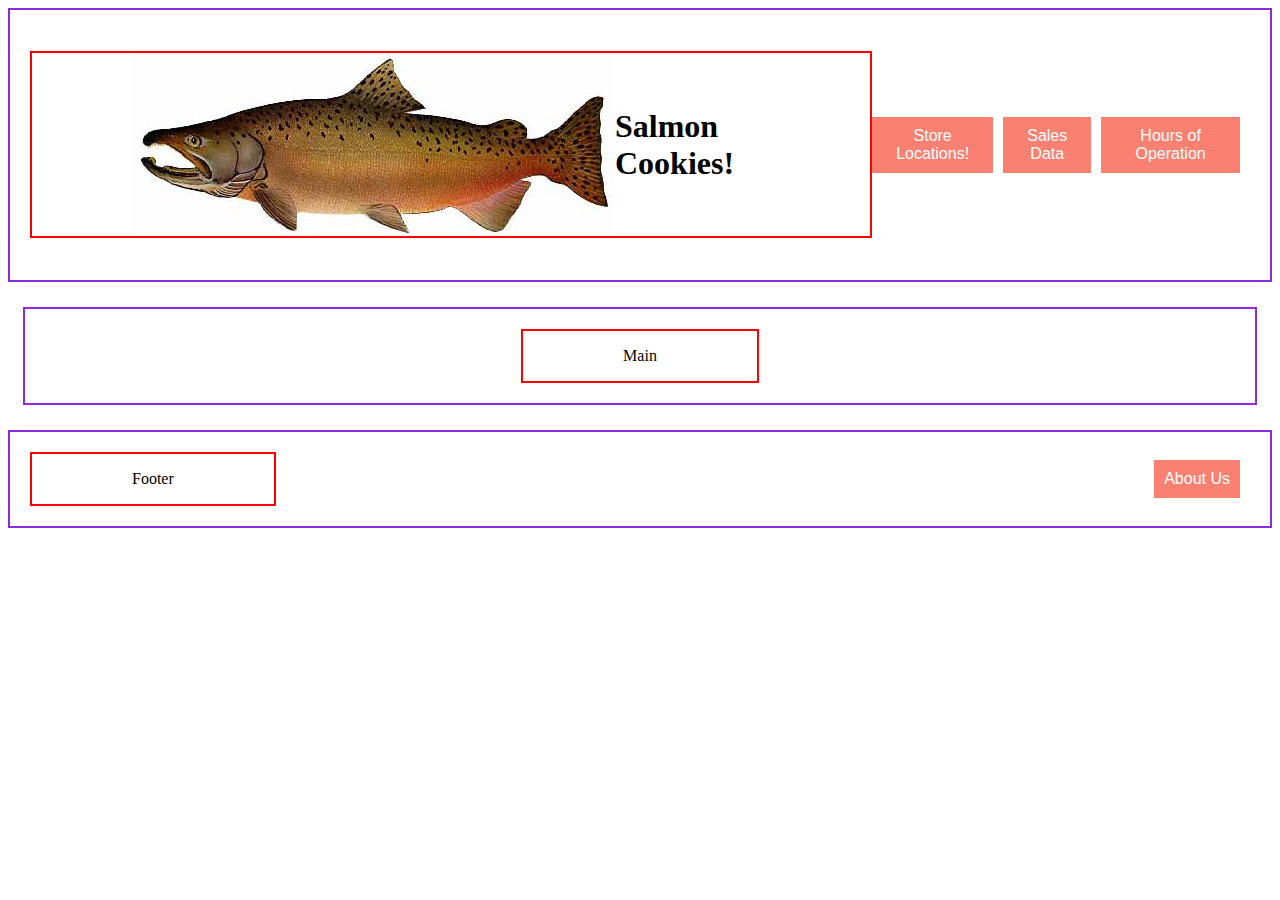
<file: index.html>
<!DOCTYPE html>
<html lang="en">
<head>
  <meta charset="UTF-8">
  <meta name="viewport" content="width=device-width, initial-scale=1.0">
  <title>fish cookies.</title>
  <link rel="stylesheet" href="index.css">
</head>
<body>


  <header>
    <h1>
      <img src="imgs/chinook.jpg" class="shinook">
      Salmon Cookies!
    </h1>
    <div class="dropdown">
      <button class="dropbtn">Store Locations!</button>
      <div class="dropdown-content">
        <a href="">Seattle</a>
        <a href="">Tokyo</a>
        <a href="">Dubai</a>
        <a href="">Paris</a>
        <a href="">Lima</a>
      </div>
    </div>
    <div class="dropdown">
      <button class="dropbtn">Sales Data</button>
        <div class="dropdown-content">
        <a href="">Sales By Location!</a>
      </div>
    </div>
    <div class="dropdown">
      <button class="dropbtn">Hours of Operation</button>
        <div class="dropdown-content">
          <a href="">6am-7pm World Wide!</a>
        </div>
      </div>
  </header>


  <main>
    <div class="main-element">
      <p>
         Main
      </p>
    </div>
  </main>


  <footer>
    <div class="footer-element">
      <p>
        Footer
      </p>
    </div>
    <div class="dropdown">
      <button class="dropbtn">About Us</button>
        <div class="dropdown-content">
        <a href="">Contact info</a>
        <a href="">Customer Service</a>
        <a href="">Email</a>
      </div>
    </div>
  </footer>
</body>
</html>
</file>
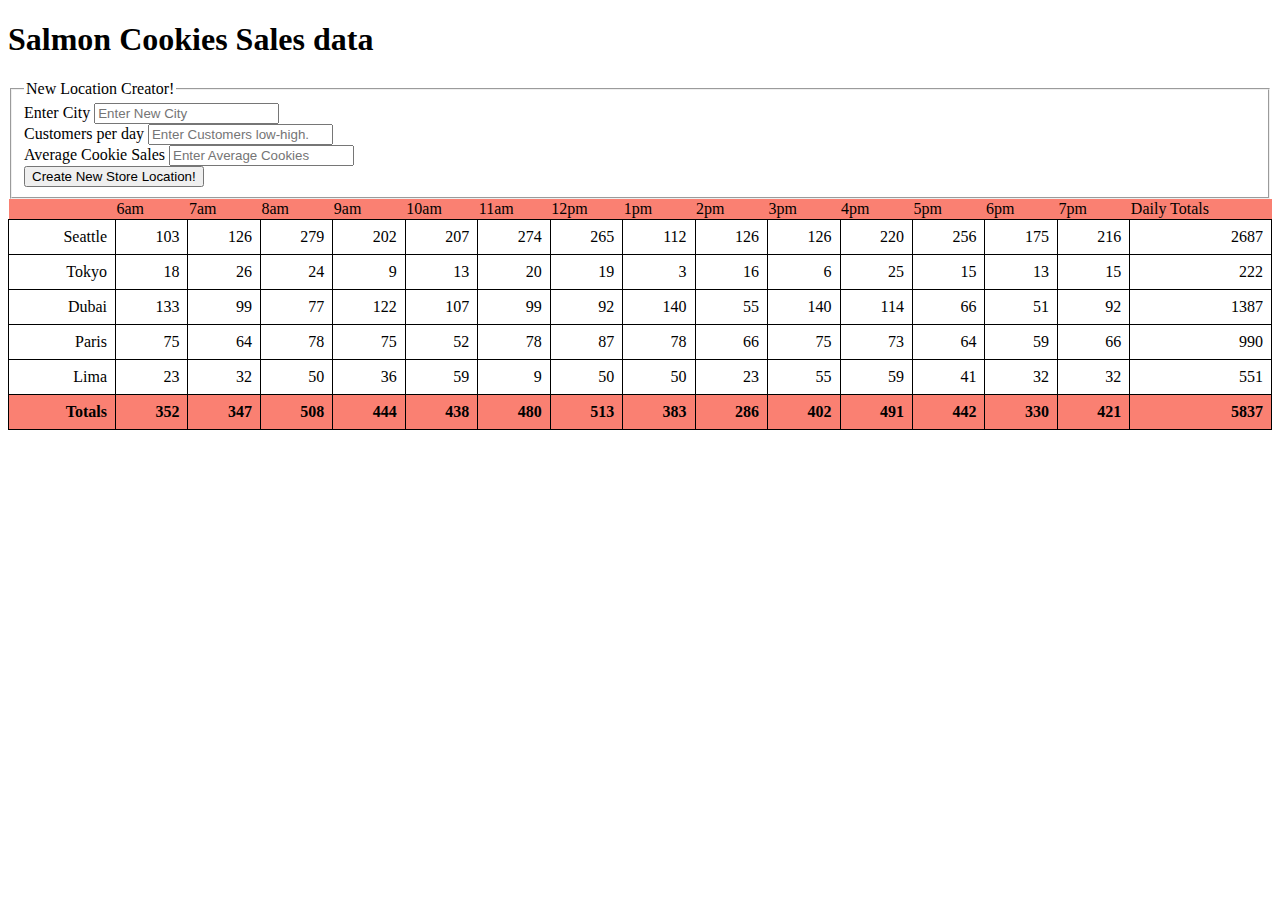
<file: sales.html>
<!DOCTYPE html>
<html lang="en">
<head>
  <meta charset="UTF-8">
  <meta name="viewport" content="width=device-width, initial-scale=1.0">
  <title>FISH SALES</title>
  <link rel="stylesheet" href="sales.css">
</head>
<body>
    <header>
      <h1>
        Salmon Cookies Sales data
      </h1>
    </header>
    <main>
      <form id="store-creator">
        <fieldset>
          <legend>New Location Creator!</legend>
            <div>
              <label for="city-name">Enter City</label>
              <input id="city-name" type="text" name="cityName" placeholder="Enter New City" required>
            </div>
            <div>
              <label for="daily-customers">Customers per day</label>
              <input id="daily-customers" type="text" name="dailyCustomers" placeholder="Enter Customers low-high." required>
            </div>
            <div>
              <label for="average-cookies">Average Cookie Sales</label>
              <input id="average-cookies" type="text" name="averageCookies" placeholder="Enter Average Cookies" required>
            </div>
            <button type="submit">Create New Store Location!</button>
        </fieldset>
      </form>
      <table id="table-css">
        <thead id="table-head">
          <tr>
            <td></td>
            <td>6am</td>
            <td>7am</td>
            <td>8am</td>
            <td>9am</td>
            <td>10am</td>
            <td>11am</td>
            <td>12pm</td>
            <td>1pm</td>
            <td>2pm</td>
            <td>3pm</td>
            <td>4pm</td>
            <td>5pm</td>
            <td>6pm</td>
            <td>7pm</td>
            <td>Daily Totals</td>
          </tr>
        </thead>
        <tbody id="table-body">
          <!-- City data rows will be added here -->
        </tbody>
        <tfoot id="table-footer">
          <!-- Footer data rows will be added here -->
        </tfoot>
      </table>
    </main>
    <footer>

    </footer>
  <script src="app.js"></script>
</body>
</html>
</file>
<file: index.css>
h1{
  display: flex; 
  flex-direction: row;
  align-items: center;
  border: 2px solid red;
  justify-content: center;
  padding-left: 100px;
  padding-right: 100px;
}
header{
  display: flex;
  flex-direction: row;
  align-items: center;
  justify-content: space-between;
  border: 2px solid blueviolet;
  padding: 20px;

}
.header-element{
  display: flex; 
  flex-direction: row;
  align-items: center;
  border: 2px solid red;
  justify-content: center;
  align-items: center;
}

.dropdown {
  display: flex;
  float: right;
  border-radius: 10px;
}
.dropdown {
  margin-right: 10px;
}

.dropbtn {
  background-color: salmon;
  color: white;
  padding: 10px;
  font-size: 16px;
  border: none;
  cursor: pointer;
}

.dropdown-content {
  display: none;
  position: absolute;
  background-color: #f9f9f9;
  min-width: 160px;
  box-shadow: 0px 8px 16px 0px rgba(0,0,0,0.2);
  margin-top: 10px;
  margin-left: -10px;
}
.dropdown-content a {
  color: black;
  padding: 12px 16px;
  text-decoration: none;
  display: block;
}
.dropdown-content a:hover {
  background-color: #f1f1f1;
}
.dropdown:hover .dropdown-content {
  display: block;
}


main{
  display: flex; 
  border: 2px solid blueviolet;
  flex-direction: row;
  padding: 20px;
  margin-top: 25px;
  margin-bottom: 25px;
  margin-left: 15px;
  margin-right: 15px;
  justify-content: center;
  align-items: center;
}
.main-element{
  display: flex; 
  flex-direction: row;
  align-items: center;
  border: 2px solid red;
  justify-content: center;
  padding-left: 100px;
  padding-right: 100px;
}


footer{
  display: flex;
  flex-direction: row;
  align-items: center;
  justify-content: space-between;
  border: 2px solid blueviolet;
  padding: 20px;
}

.footer-element{
  display: flex; 
  flex-direction: row;
  align-items: center;
  border: 2px solid red;
  justify-content: center;
  padding-left: 100px;
  padding-right: 100px;
}
</file>
<file: sales.css>
/* CSS for the table */
table {
  width: 100%;
  border-collapse: collapse;
  font-size: 16px;
}

/* CSS for the table header (thead) */
thead {
  background-color: salmon;
}

/* CSS for the table header cells (th) */
thead th {
  border: 1px solid black;
  padding: 8px;
  text-align: left;
}

/* CSS for the table body cells (td) */
tbody td {
  border: 1px solid black;
  padding: 8px;
  text-align: right;
}

/* CSS for the table footer cells (td) */
tfoot td {
  border: 1px solid black;
  padding: 8px;
  text-align: right;
}

/* CSS for the "Totals" row */
tfoot tr:last-child {
  font-weight: bold;
  background-color: salmon;
}
</file>
